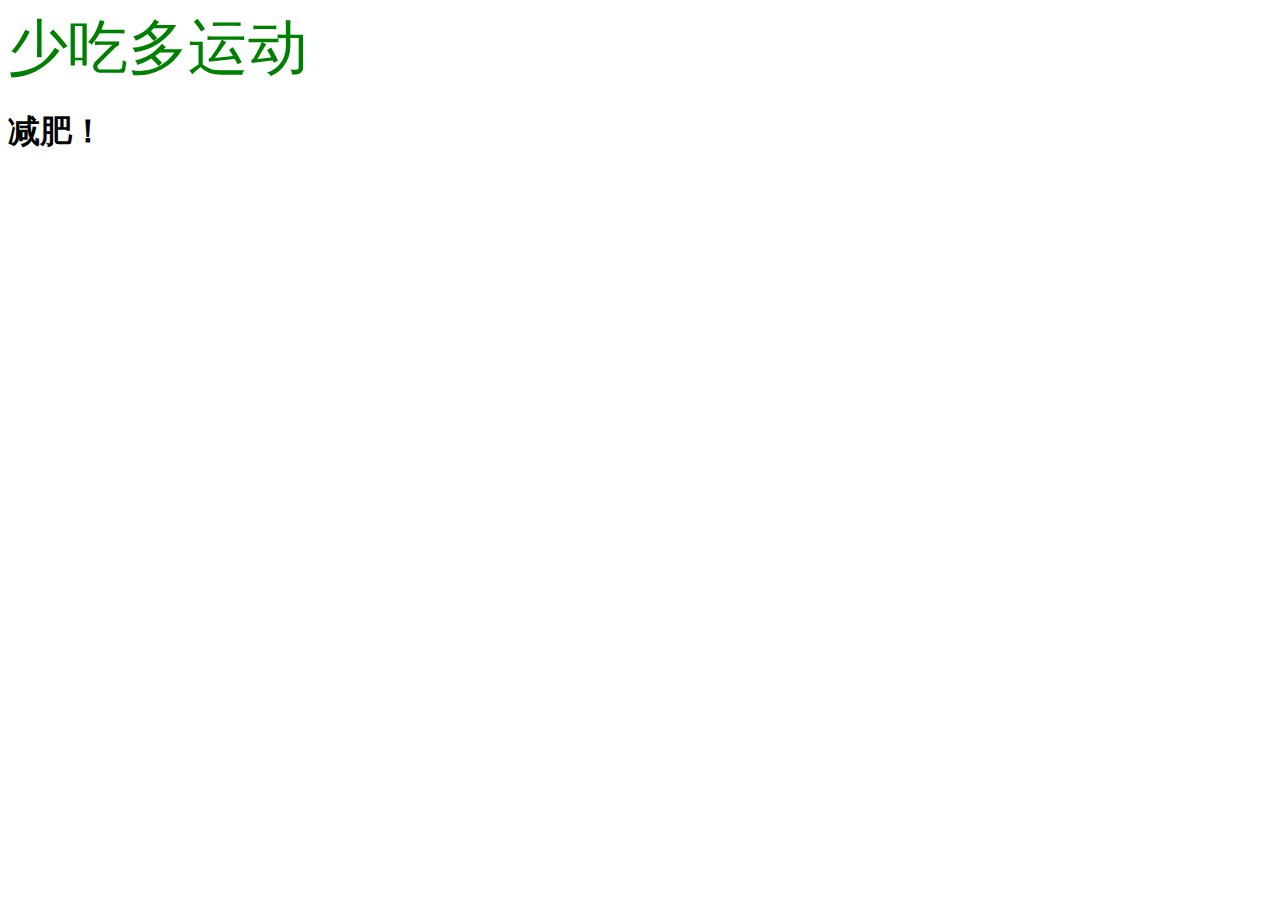
<file: index.html>
<!DOCTYPE html>
<html lang="en">
<head>
    <meta charset="UTF-8">
    <meta http-equiv="X-UA-Compatible" content="IE=edge">
    <meta name="viewport" content="width=device-width, initial-scale=1.0">
    <title>Document</title>
    <link rel="stylesheet" href="./index.css">
</head>
<body>
    <span>少吃多运动</span>
    <h1>减肥！</h1>
</body>
</html>
</file>
<file: index.css>
span{
    font-size: 60px;
    color: green;
}
</file>
